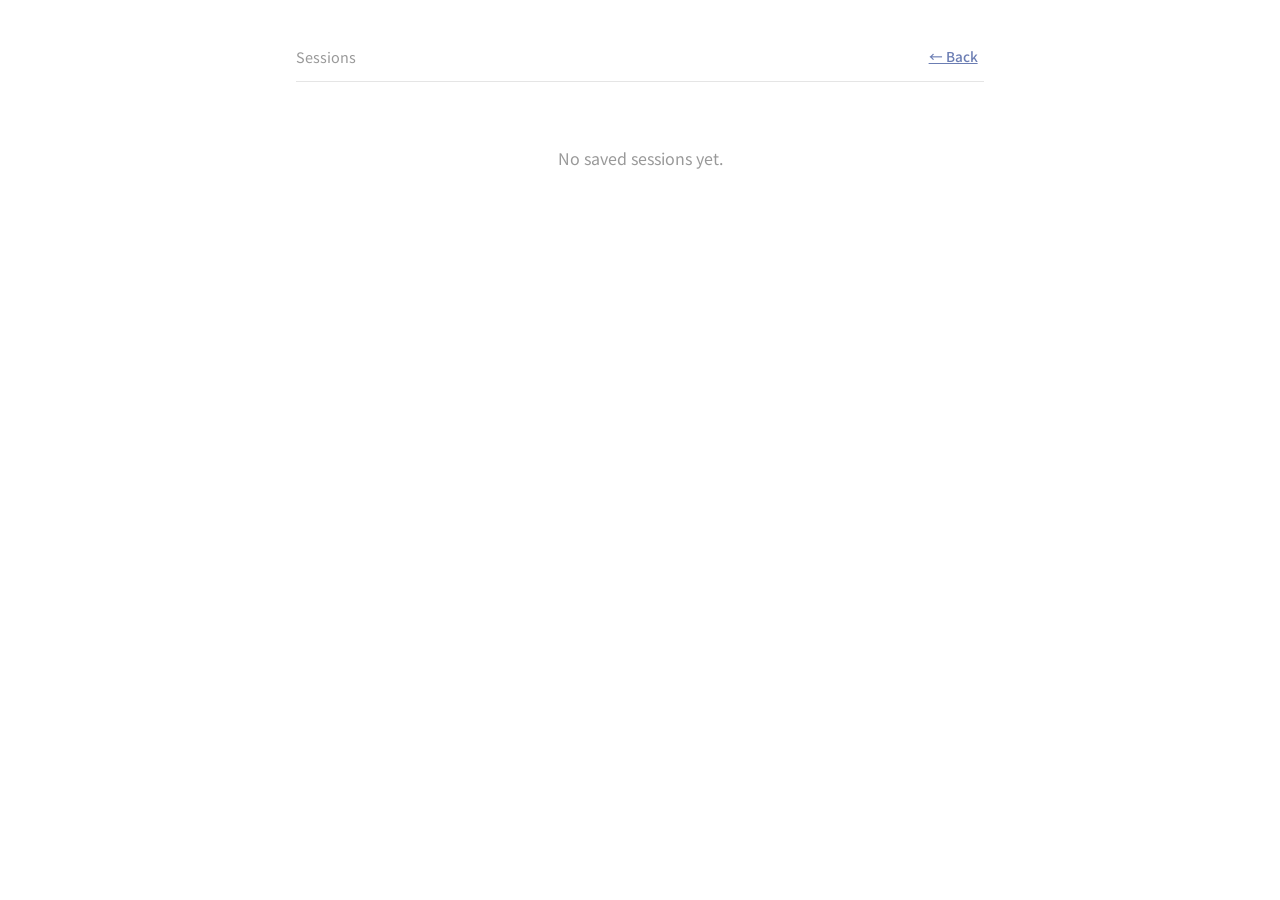
<file: sessions.html>
<!DOCTYPE html>
<html lang="en">
<head>
  <meta charset="UTF-8">
  <meta name="viewport" content="width=device-width, initial-scale=1.0">
  <title>Prexpose – Sessions</title>
  <link rel="preconnect" href="https://fonts.googleapis.com">
  <link rel="preconnect" href="https://fonts.gstatic.com" crossorigin>
  <link href="https://fonts.googleapis.com/css2?family=Noto+Sans+JP:wght@400;500;700&display=swap" rel="stylesheet">
  <link rel="stylesheet" href="styles.css">
  <script>(function(){var t=localStorage.getItem('primerTheme');if(t==='dark')document.documentElement.classList.add('dark')})()</script>
</head>
<body>
  <div class="app">
    <section class="status-bar">
      <span class="stat">Sessions</span>
      <span class="bar-spacer"></span>
      <a href="library.html" class="btn btn-text">&larr; Back</a>
    </section>

    <div id="sessionList" class="word-list"></div>
    <div id="sessionEmpty" class="empty-state">
      <p>No saved sessions yet.</p>
    </div>
  </div>

  <script type="module" src="src/sessions.js"></script>
</body>
</html>
</file>
<file: styles.css>
*,
*::before,
*::after {
  box-sizing: border-box;
  margin: 0;
  padding: 0;
}

:root {
  --bg: #ffffff;
  --surface: #ffffff;
  --border: #e5e5e5;
  --text: #1a1a1a;
  --text-muted: #999999;
  --primary: #6b7db3;
  --primary-hover: #5a6ba0;
  --danger: #c45353;
  --danger-hover: #b04444;
  --drop-bg: #f5f5f5;
  --added-bg: #f0f0f0;
  --added-hover: #e8e8e8;
  --btn-text: #fff;
  --radius: 12px;
  --radius-sm: 8px;
}

.dark {
  --bg: #1a1a1a;
  --surface: #222222;
  --border: #333333;
  --text: #e5e5e5;
  --text-muted: #777777;
  --primary: #6b7db3;
  --primary-hover: #7d8fc4;
  --danger: #c45353;
  --danger-hover: #d46868;
  --drop-bg: #2a2a2a;
  --added-bg: #2a2a2a;
  --added-hover: #333333;
  --btn-text: #1a1a1a;
  --btn-secondary-bg: #333333;
  --btn-secondary-border: #555555;
  --btn-secondary-hover: #444444;
  --surface-raised: #2e2e2e;
}

html {
  font-size: 16px;
}

body {
  font-family: "Noto Sans JP", "Hiragino Sans", "Yu Gothic", -apple-system, BlinkMacSystemFont, "Segoe UI", sans-serif;
  background: var(--bg);
  color: var(--text);
  line-height: 1.6;
  min-height: 100vh;
}

.app {
  max-width: 720px;
  margin: 0 auto;
  padding: 2rem 1rem;
}

/* Top Bar */
.top-bar {
  display: flex;
  align-items: center;
  gap: 0.4rem;
  padding: 0.5rem 0;
  margin-bottom: 0.75rem;
  border-bottom: 1px solid var(--border);
  flex-wrap: wrap;
}

.clickable-stat {
  cursor: pointer;
  color: var(--primary);
}

.clickable-stat:hover {
  text-decoration: underline;
}

/* Paste Section */
.paste-section {
  margin-bottom: 1rem;
}

.paste-header {
  margin-bottom: 0.4rem;
}

.paste-area {
  width: 100%;
  height: 180px;
  padding: 0.75rem;
  border: 1px solid var(--border);
  border-radius: var(--radius-sm);
  font-family: inherit;
  font-size: 0.95rem;
  resize: vertical;
  background: var(--surface);
  color: var(--text);
}

.paste-area:focus {
  outline: none;
  border-color: var(--primary);
}

.paste-buttons {
  display: flex;
  align-items: center;
  gap: 0.6rem;
  margin-top: 0.6rem;
}

/* Controls Bar */
.controls-bar {
  display: flex;
  align-items: center;
  gap: 0.75rem;
  padding: 0.6rem 0;
  margin-bottom: 1rem;
  border-bottom: 1px solid var(--border);
  flex-wrap: wrap;
}

.control-item {
  font-size: 0.85rem;
  color: var(--text-muted);
  display: flex;
  align-items: center;
  gap: 0.3rem;
  cursor: pointer;
}

.control-item select {
  font-family: inherit;
  font-size: 0.85rem;
  padding: 0.2rem 0.3rem;
  border: 1px solid var(--border);
  border-radius: 4px;
  background: var(--surface);
  color: var(--text);
  cursor: pointer;
}

.control-item input[type="checkbox"] {
  cursor: pointer;
}

/* Status Bar */
.status-bar {
  display: flex;
  align-items: center;
  gap: 0.5rem;
  padding: 0.6rem 0;
  margin-bottom: 1rem;
  border-bottom: 1px solid var(--border);
}

.stat {
  font-size: 0.9rem;
  color: var(--text-muted);
}

.bar-spacer {
  flex: 1;
}

/* Buttons */
.btn {
  padding: 0.45rem 1rem;
  border: none;
  border-radius: var(--radius-sm);
  font-size: 0.875rem;
  font-weight: 500;
  cursor: pointer;
  transition: background 0.15s, opacity 0.15s, color 0.15s;
  font-family: inherit;
}

.btn:active {
  transform: scale(0.97);
}

.btn-text {
  background: none;
  border: none;
  color: var(--primary);
  padding: 0.25rem 0.4rem;
  font-size: 0.85rem;
  font-weight: 500;
  cursor: pointer;
  font-family: inherit;
  border-radius: 4px;
}

.btn-text:hover {
  background: var(--drop-bg);
}

.btn-text-danger {
  color: var(--danger);
}

.btn-text-danger:hover {
  background: var(--danger);
  color: var(--btn-text);
}

.btn-secondary {
  background: var(--btn-secondary-bg, var(--bg));
  color: var(--text);
  border: 1px solid var(--btn-secondary-border, var(--border));
}

.btn-secondary:hover {
  background: var(--btn-secondary-hover, var(--border));
}

.btn-undo-text {
  background: none;
  border: none;
  color: var(--danger);
  padding: 0.45rem 1rem;
  font-size: 0.875rem;
  font-weight: 500;
  cursor: pointer;
  font-family: inherit;
  border-radius: var(--radius-sm);
}

.btn-undo-text:hover {
  background: var(--danger);
  color: var(--btn-text);
}

.btn-add {
  background: var(--primary);
  color: var(--btn-text);
  white-space: nowrap;
}

.btn-add:hover {
  background: var(--primary-hover);
}

/* Word Section */
.word-section {
  background: var(--surface);
  border: 1px solid var(--border);
  border-radius: var(--radius);
  overflow: hidden;
}

.word-list {
  /* flows naturally in page */
}

.word-item {
  display: flex;
  align-items: center;
  justify-content: space-between;
  gap: 1rem;
  padding: 0.75rem 1.25rem;
  border-bottom: 1px solid var(--border);
}

.word-item:last-child {
  border-bottom: none;
}

.word-item:hover {
  background: var(--bg);
}

.word-item--added {
  background: var(--added-bg);
}

.word-item--added:hover {
  background: var(--added-hover);
}

.word-text {
  font-size: 1.25rem;
  font-weight: 500;
  word-break: break-all;
}

.word-actions {
  display: flex;
  align-items: center;
  gap: 0.5rem;
  flex-shrink: 0;
}

.word-right {
  display: flex;
  align-items: center;
  gap: 0.5rem;
  flex-shrink: 0;
}

.word-label {
  display: flex;
  align-items: center;
  gap: 0.6rem;
  min-width: 0;
}

.word-freq {
  font-size: 0.75rem;
  color: var(--text-muted);
  flex-shrink: 0;
  font-variant-numeric: tabular-nums;
  min-width: 2.2em;
}

.word-rank {
  font-size: 0.75rem;
  color: var(--text-muted);
  flex-shrink: 0;
  font-variant-numeric: tabular-nums;
  min-width: 3em;
}

/* Library word date */
.word-date {
  font-size: 0.8rem;
  color: var(--text-muted);
  flex-shrink: 0;
}

/* Empty State */
.empty-state {
  text-align: center;
  padding: 3rem 1rem;
  color: var(--text-muted);
}

/* View switching */
.hidden {
  display: none !important;
}

/* -- Modal -- */
.modal {
  position: fixed;
  inset: 0;
  z-index: 100;
  display: flex;
  align-items: center;
  justify-content: center;
}

.modal-backdrop {
  position: absolute;
  inset: 0;
  background: rgba(0, 0, 0, 0.4);
}

.modal-content {
  position: relative;
  background: var(--surface);
  border: 1px solid var(--border);
  border-radius: var(--radius);
  max-width: 560px;
  width: 90%;
  max-height: 80vh;
  display: flex;
  flex-direction: column;
  box-shadow: 0 8px 32px rgba(0, 0, 0, 0.15);
}

.modal-content-wide {
  max-width: 800px;
}

.modal-header {
  display: flex;
  align-items: center;
  justify-content: space-between;
  padding: 1rem 1.25rem;
  border-bottom: 1px solid var(--border);
}

.modal-header h2 {
  font-size: 1.3rem;
  font-weight: 700;
}

.modal-close {
  font-size: 1.3rem;
  line-height: 1;
  padding: 0.1rem 0.4rem;
  color: var(--text-muted);
}

.modal-close:hover {
  color: var(--text);
}

.modal-body {
  padding: 1rem 1.25rem;
  overflow-y: auto;
  flex: 1;
}

/* Context modal two-column layout */
.context-layout {
  display: flex;
  gap: 1rem;
  min-height: 0;
  flex: 1;
}

.context-layout .modal-body {
  flex: 1;
  padding: 1rem 1.25rem;
  overflow-y: auto;
  max-height: 60vh;
  min-width: 0;
}

.context-image-checkboxes {
  display: flex;
  gap: 0.5rem;
  flex-wrap: wrap;
}

.context-image-col {
  flex: 0 0 360px;
  padding: 1rem 0 1rem 1rem;
  display: flex;
  flex-direction: column;
  gap: 0.5rem;
}

.context-image {
  width: 100%;
  max-height: 400px;
  object-fit: contain;
  border-radius: var(--radius-sm);
}

.modal-image-input {
  width: 100%;
  padding: 0.35rem 0.5rem;
  border: 1px solid var(--border);
  border-radius: 4px;
  font-family: inherit;
  font-size: 0.8rem;
  background: var(--surface);
  color: var(--text);
}

.modal-image-input:focus {
  outline: none;
  border-color: var(--primary);
}

/* Sentence items */
.sentence-item {
  padding: 0.6rem 0;
  border-bottom: 1px solid var(--border);
  font-size: 1rem;
  line-height: 1.7;
}

.sentence-item:last-child {
  border-bottom: none;
}

.sentence-item {
  display: flex;
  justify-content: space-between;
  align-items: flex-start;
}

.sentence-time {
  flex-shrink: 0;
  font-size: 0.75rem;
  color: var(--text-muted);
  margin-left: 0.5rem;
  white-space: nowrap;
}

/* Download options */
.download-option {
  display: flex;
  align-items: center;
  justify-content: space-between;
  gap: 1rem;
  padding: 0.8rem 0;
  border-bottom: 1px solid var(--border);
}

.download-option:last-child {
  border-bottom: none;
}

.download-option-info {
  display: flex;
  flex-direction: column;
  gap: 0.15rem;
  min-width: 0;
}

.download-option-info strong {
  font-size: 0.95rem;
}

.no-context-msg {
  color: var(--text-muted);
  font-style: italic;
  padding: 1rem 0;
}

/* Upload Drop Zone */
.upload-drop-zone {
  border: 2px dashed var(--border);
  border-radius: var(--radius);
  padding: 2rem 1rem;
  text-align: center;
  cursor: pointer;
  transition: border-color 0.2s, background 0.2s;
  background: var(--surface);
}

.upload-drop-zone:hover {
  border-color: var(--primary);
  background: var(--drop-bg);
}

.upload-drop-zone.drag-over {
  border-color: var(--primary);
  background: var(--drop-bg);
}

.upload-drop-zone .drop-text {
  font-size: 1rem;
  font-weight: 500;
}

.upload-drop-zone .drop-hint {
  color: var(--text-muted);
  font-size: 0.85rem;
  margin-top: 0.25rem;
}

/* Footer */
.footer {
  max-width: 720px;
  margin: 2rem auto 0;
  padding: 1rem 0;
  display: flex;
  align-items: center;
  justify-content: center;
  gap: 0.6rem;
  font-size: 0.8rem;
  color: var(--text-muted);
  border-top: 1px solid var(--border);
}

.footer-sep {
  color: var(--border);
}

.footer a {
  color: var(--text-muted);
  text-decoration: none;
}

.footer a:hover {
  color: var(--primary);
}

/* Scrollbar */
.word-list::-webkit-scrollbar {
  width: 6px;
}

.word-list::-webkit-scrollbar-track {
  background: transparent;
}

.word-list::-webkit-scrollbar-thumb {
  background: var(--border);
  border-radius: 3px;
}

/* Responsive */
@media (max-width: 500px) {
  .app {
    padding: 1rem 0.75rem;
  }

  .word-text {
    font-size: 1.1rem;
  }
}
</file>
